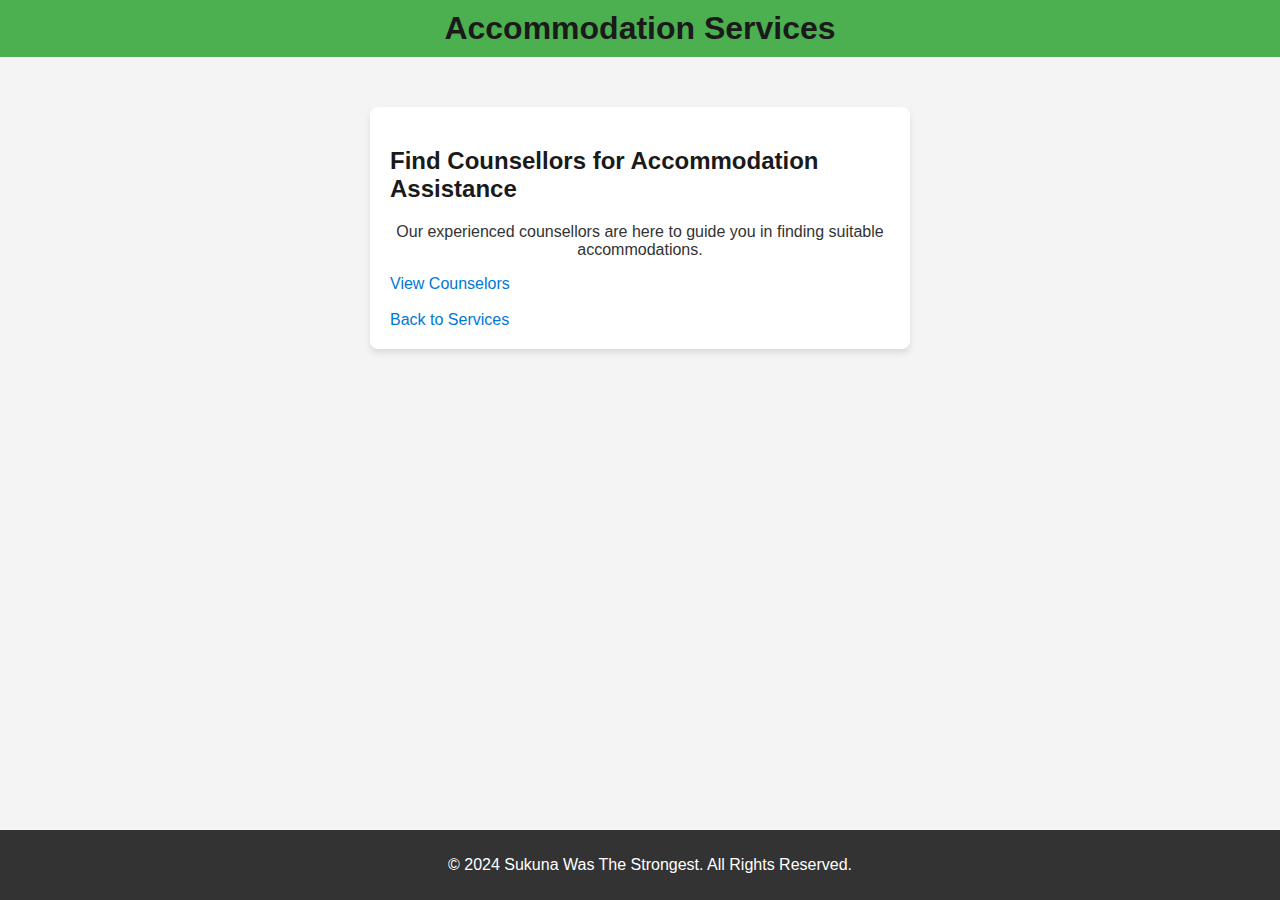
<file: accommodation_services.html>
<!DOCTYPE html>
<html lang="en">
<head>
    <meta charset="UTF-8">
    <meta name="viewport" content="width=device-width, initial-scale=1.0">
    <title>Accommodation Services</title>
    <link rel="stylesheet" href="styles.css">
    <style>
        body {
            font-family: 'Arial', sans-serif;
            margin: 0;
            padding: 0;
            background-color: #f4f4f4;
        }
        header {
            background-color: #4CAF50;
            color: white;
            padding: 10px 20px;
            text-align: center;
        }
        .content {
            max-width: 800px;
            margin: 20px auto;
            text-align: center;
            background: white;
            padding: 20px;
            border-radius: 8px;
            box-shadow: 0 4px 8px rgba(0, 0, 0, 0.1);
        }
        footer {
            text-align: center;
            padding: 10px;
            background-color: #333;
            color: white;
            position: fixed;
            width: 100%;
            bottom: 0;
        }
    </style>
</head>
<body>
    <header>
        <h1>Accommodation Services</h1>
    </header>
    <div class="container">
        <h2>Find Counsellors for Accommodation Assistance</h2>
        <p>Our experienced counsellors are here to guide you in finding suitable accommodations.</p>
        <a href="accommodation_services.php" class="btn">View Counselors</a>
        <br><br>
        <a href="services.html" class="btn">Back to Services</a>
    </div>
    <footer>
        <p>&copy; 2024 Sukuna Was The Strongest. All Rights Reserved.</p>
    </footer>
</body>
</html>
</file>
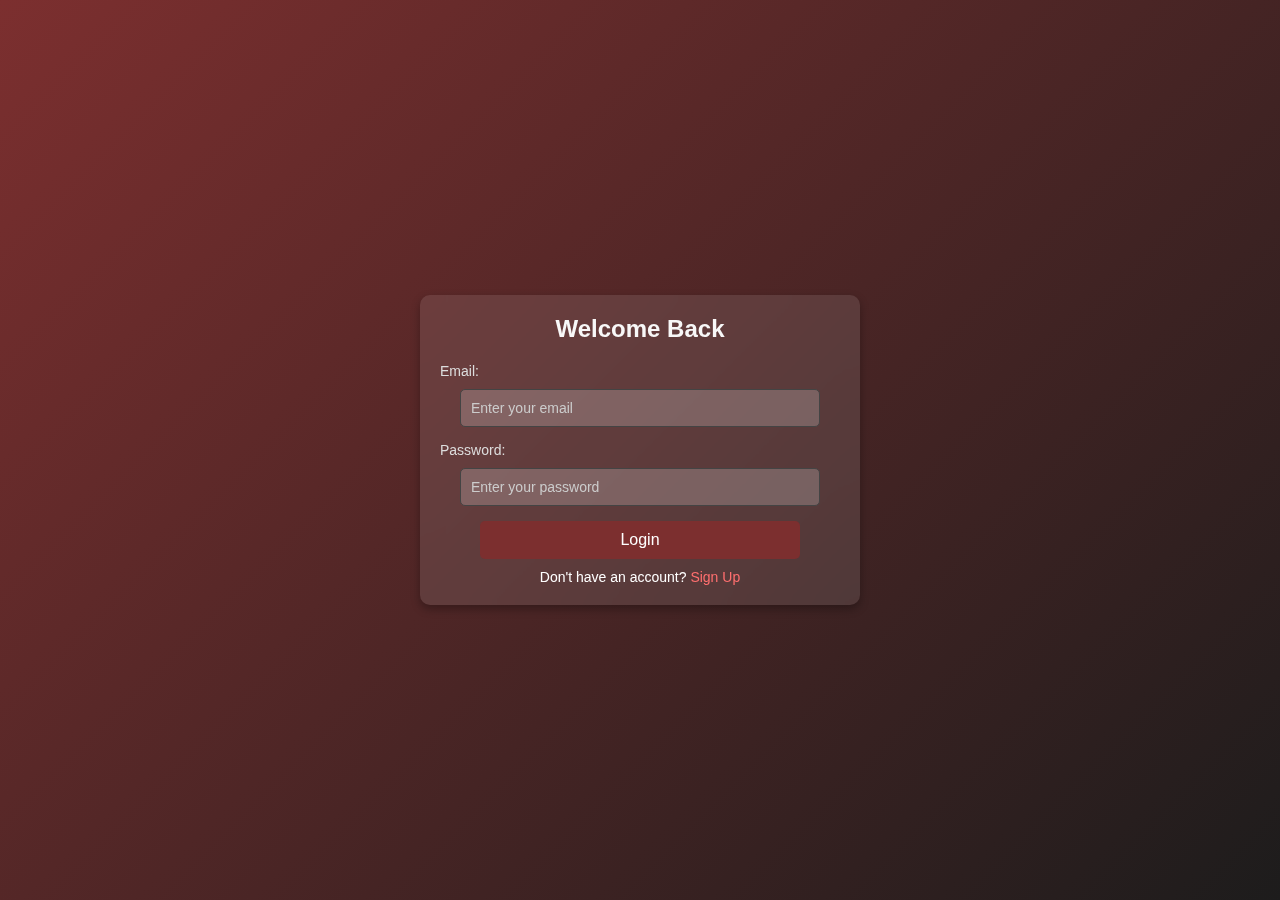
<file: login.html>
<!DOCTYPE html>
<html lang="en">
<head>
    <meta charset="UTF-8">
    <meta name="viewport" content="width=device-width, initial-scale=1.0">
    <title>Login - Sukuna Was The Strongest</title>
    <style>
        /* General Reset */
        body, h1, p, a, form, input, button {
            margin: 0;
            padding: 0;
            box-sizing: border-box;
            font-family: 'Arial', sans-serif;
        }

        /* Background and Layout */
        body {
            background: linear-gradient(135deg, #7c2f2f, #1d1c1c);
            display: flex;
            justify-content: center;
            align-items: center;
            min-height: 100vh;
            color: #fff;
        }

        .login-section {
            background: rgba(255, 255, 255, 0.1);
            backdrop-filter: blur(10px);
            border-radius: 10px;
            box-shadow: 0 4px 10px rgba(0, 0, 0, 0.3);
            width: 100%;
            max-width: 400px;
            padding: 20px;
            text-align: center;
        }

        .login-section h1 {
            font-size: 24px;
            margin-bottom: 20px;
            color: #f8f8f8;
        }

        .login-form label {
            font-size: 14px;
            color: #ddd;
            display: block;
            text-align: left;
            margin-bottom: 5px;
        }

        .login-form input {
            width: 90%; /* Adjusted for shorter inputs */
            padding: 10px;
            margin: 10px auto 15px;
            border: 1px solid #444;
            border-radius: 5px;
            background-color: rgba(255, 255, 255, 0.2);
            color: #fff;
            font-size: 14px;
            display: block;
        }

        .login-form input::placeholder {
            color: #ccc;
        }

        .login-form button {
            width: 80%; /* Matches input width */
            padding: 10px;
            margin: 10px auto;
            border: none;
            border-radius: 5px;
            background-color: #7c2f2f;
            color: #fff;
            font-size: 16px;
            cursor: pointer;
            transition: background-color 0.3s;
            display: block;
        }

        .login-form button:hover {
            background-color: #bf4040;
        }

        p {
            margin-top: 10px;
            font-size: 14px;
        }

        a {
            color: #ff6f6f;
            text-decoration: none;
        }

        a:hover {
            text-decoration: underline;
        }
    </style>
</head>
<body>
    <!-- Login Section -->
    <section class="login-section">
        <div class="container">
            <h1>Welcome Back</h1>
            <form action="login.php" method="POST" class="login-form">
                <label for="email">Email:</label>
                <input type="email" id="email" name="email" required placeholder="Enter your email">

                <label for="password">Password:</label>
                <input type="password" id="password" name="password" required placeholder="Enter your password">

                <button type="submit">Login</button>
            </form>
            <p>Don't have an account? <a href="signup.html">Sign Up</a></p>
        </div>
    </section>
</body>
</html>
</file>
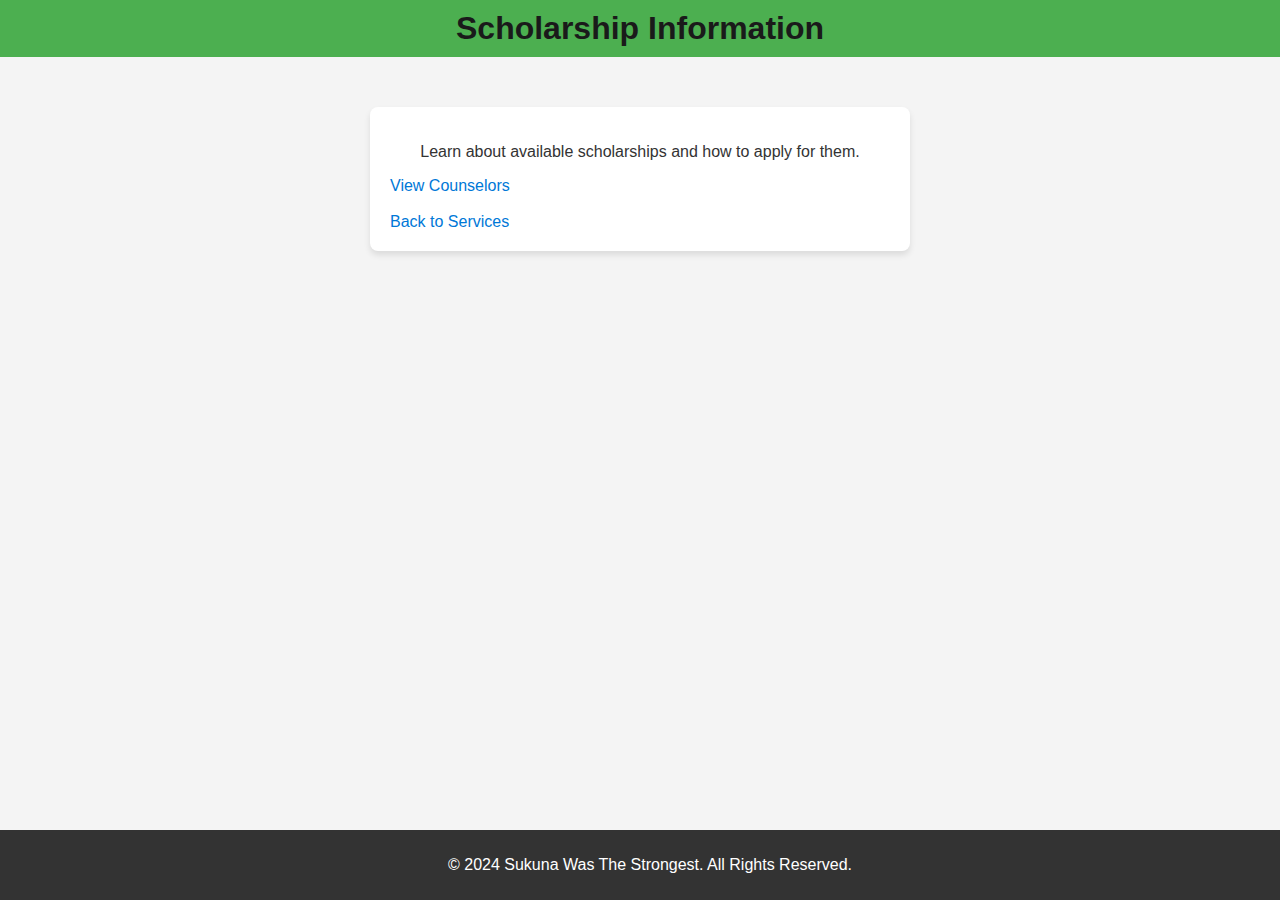
<file: scholarship_info.html>
<!DOCTYPE html>
<html lang="en">
<head>
    <meta charset="UTF-8">
    <meta name="viewport" content="width=device-width, initial-scale=1.0">
    <title>Scholarship Information</title>
    <link rel="stylesheet" href="styles.css">
    <style>
        body {
            font-family: 'Arial', sans-serif;
            margin: 0;
            padding: 0;
            background-color: #f4f4f4;
        }
        header {
            background-color: #4CAF50;
            color: white;
            padding: 10px 20px;
            text-align: center;
        }
        .content {
            max-width: 800px;
            margin: 20px auto;
            text-align: center;
            background: white;
            padding: 20px;
            border-radius: 8px;
            box-shadow: 0 4px 8px rgba(0, 0, 0, 0.1);
        }
        footer {
            text-align: center;
            padding: 10px;
            background-color: #333;
            color: white;
            position: fixed;
            width: 100%;
            bottom: 0;
        }
    </style>
</head>
<body>
    <header>
        <h1>Scholarship Information</h1>
    </header>
    <div class="container">
        <p>Learn about available scholarships and how to apply for them.</p>
        <a href="scholarship_info.php" class="btn">View Counselors</a>
        <br><br>
        <a href="services.html" class="btn">Back to Services</a>
    </div>
    <footer>
        <p>&copy; 2024 Sukuna Was The Strongest. All Rights Reserved.</p>
    </footer>
</body>
</html>
</file>
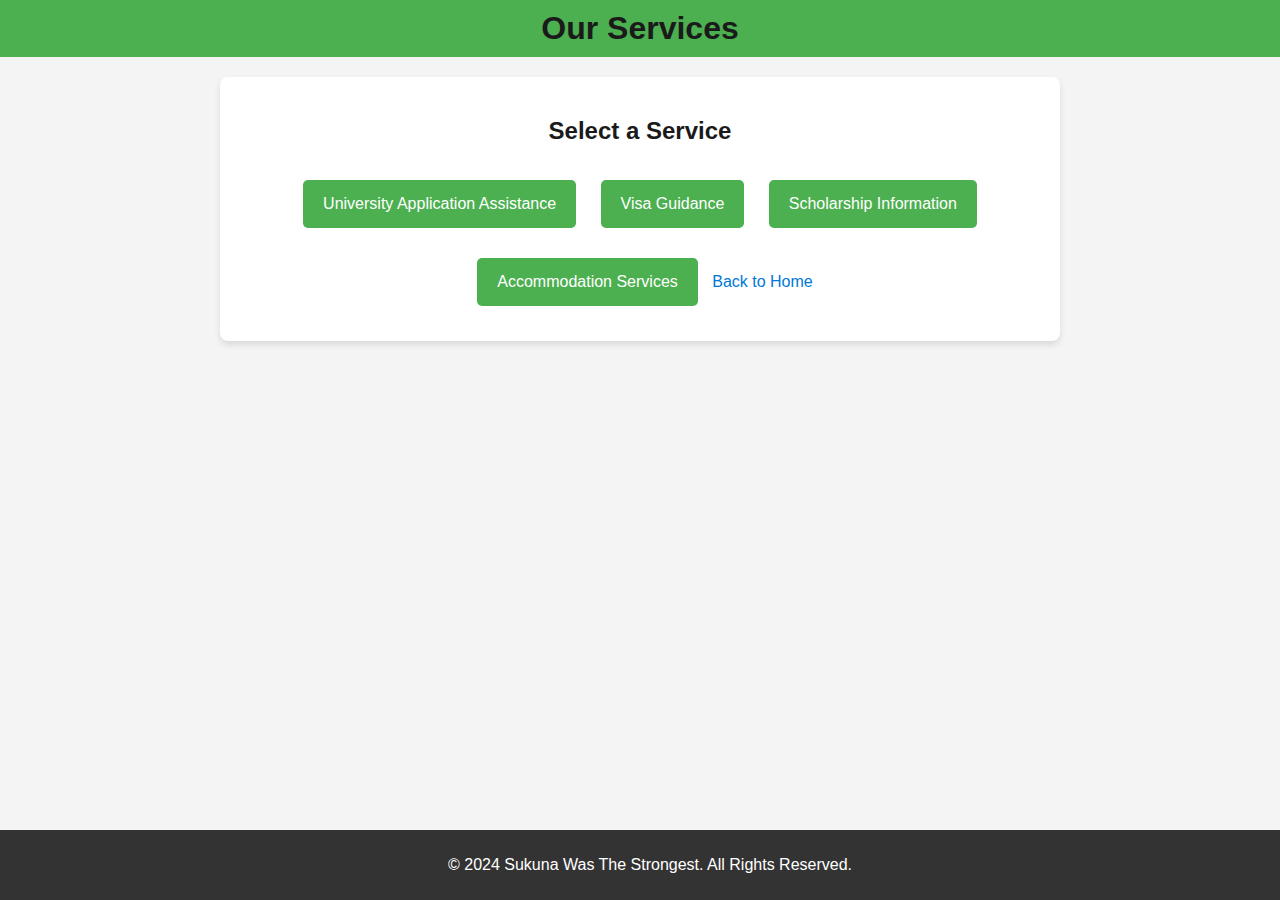
<file: services.html>
<!DOCTYPE html>
<html lang="en">
<head>
    <meta charset="UTF-8">
    <meta name="viewport" content="width=device-width, initial-scale=1.0">
    <title>Services - Sukuna Was The Strongest</title>
    <link rel="stylesheet" href="styles.css">
    <style>
        body {
            font-family: 'Arial', sans-serif;
            margin: 0;
            padding: 0;
            background-color: #f4f4f4;
        }
        header {
            background-color: #4CAF50;
            color: white;
            padding: 10px 20px;
            text-align: center;
        }
        .container {
            max-width: 800px;
            margin: 20px auto;
            text-align: center;
        }
        .service-button {
            display: inline-block;
            background-color: #4CAF50;
            color: white;
            padding: 15px 20px;
            margin: 15px 10px;
            text-decoration: none;
            font-size: 16px;
            border-radius: 5px;
            transition: background-color 0.3s ease;
        }
        .service-button:hover {
            background-color: #45a049;
        }
        footer {
            text-align: center;
            padding: 10px;
            background-color: #333;
            color: white;
            position: fixed;
            width: 100%;
            bottom: 0;
        }
    </style>
</head>
<body>
    <header>
        <h1>Our Services</h1>
    </header>
    <div class="container">
        <h2>Select a Service</h2>
        <a href="university_application.html" class="service-button">University Application Assistance</a>
        <a href="visa_guidance.html" class="service-button">Visa Guidance</a>
        <a href="scholarship_info.html" class="service-button">Scholarship Information</a>
        <a href="accommodation_services.html" class="service-button">Accommodation Services</a>
        <a href="index.html" class="back-btn">Back to Home</a>
    </div>
    <footer>
        <p>&copy; 2024 Sukuna Was The Strongest. All Rights Reserved.</p>
    </footer>
</body>
</html>
</file>
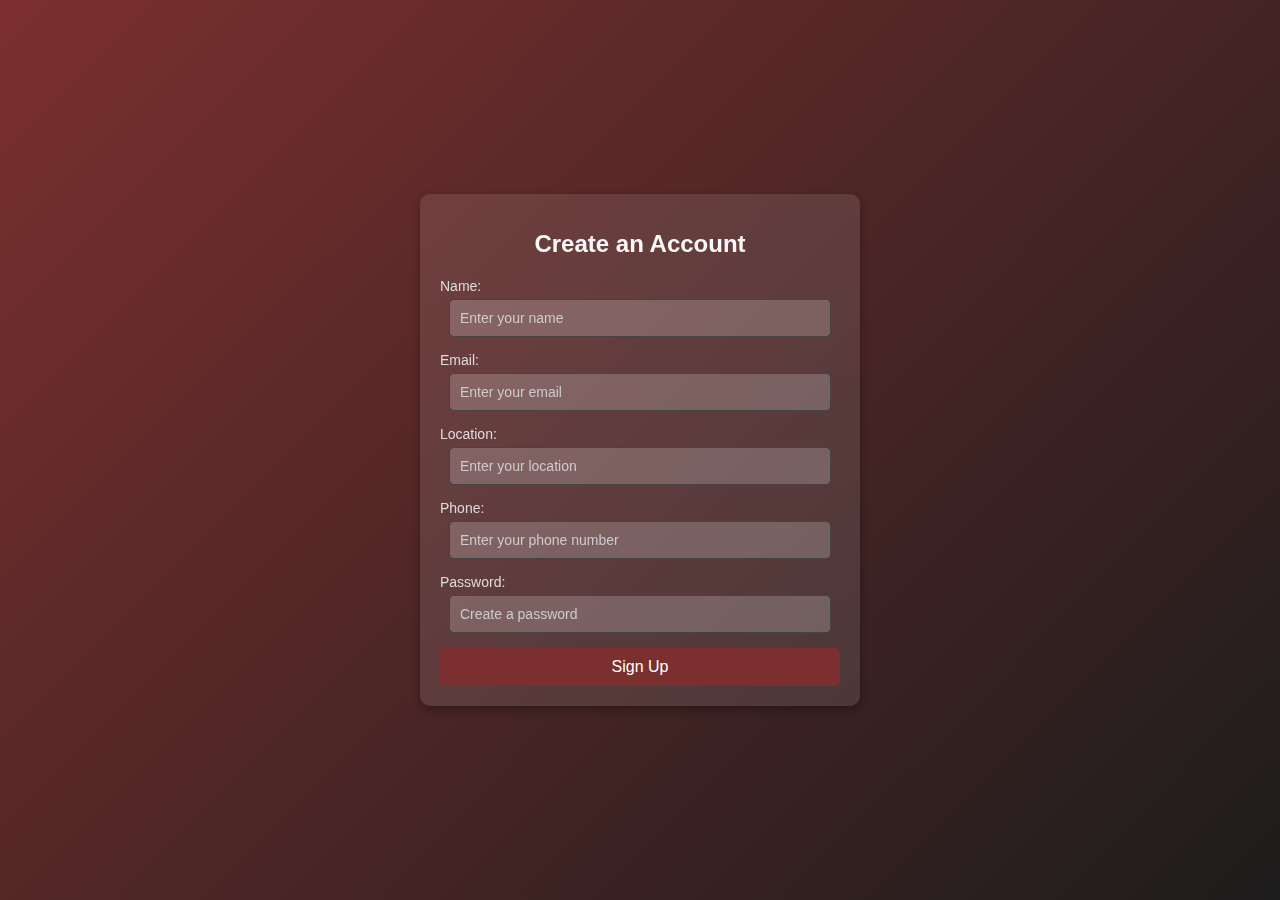
<file: signup.html>
<!DOCTYPE html>
<html lang="en">
<head>
    <meta charset="UTF-8">
    <meta name="viewport" content="width=device-width, initial-scale=1.0">
    <title>Sign Up - Sukuna Was The Strongest</title>
    <style>
        body {
            margin: 0;
            font-family: 'Arial', sans-serif;
            background: linear-gradient(135deg, #7c2f2f, #1d1c1c);
            display: flex;
            justify-content: center;
            align-items: center;
            height: 100vh;
            color: #fff;
        }

        .signup-section {
            width: 100%;
            max-width: 400px;
            padding: 20px;
            border-radius: 10px;
            background: rgba(255, 255, 255, 0.1);
            box-shadow: 0 4px 10px rgba(0, 0, 0, 0.3);
            backdrop-filter: blur(10px);
            text-align: center;
        }

        .signup-section h1 {
            margin-bottom: 20px;
            font-size: 24px;
            color: #f8f8f8;
        }

        .signup-form label {
            display: block;
            text-align: left;
            margin-bottom: 5px;
            font-size: 14px;
            color: #ddd;
        }

        .signup-form input {
            width: 90%;
            padding: 10px;
            margin-bottom: 15px;
            border: 1px solid #444;
            border-radius: 5px;
            background-color: rgba(255, 255, 255, 0.2);
            color: #fff;
            font-size: 14px;
        }

        .signup-form input::placeholder {
            color: #ccc;
        }

        .signup-form button {
            width: 100%;
            padding: 10px;
            border: none;
            border-radius: 5px;
            background-color: #7c2f2f;
            color: #fff;
            font-size: 16px;
            cursor: pointer;
            transition: background-color 0.3s;
        }

        .signup-form button:hover {
            background-color: #bf4040;
        }

        .signup-section .container {
            padding: 0;
        }
    </style>
</head>
<body>
    <section class="signup-section">
        <div class="container">
            <h1>Create an Account</h1>
            <form action="signup.php" method="POST" class="signup-form">
                <label for="name">Name:</label>
                <input type="text" id="name" name="name" required placeholder="Enter your name">

                <label for="email">Email:</label>
                <input type="email" id="email" name="email" required placeholder="Enter your email">

                <label for="location">Location:</label>
                <input type="text" id="location" name="location" required placeholder="Enter your location">

                <label for="phone">Phone:</label>
                <input type="text" id="phone" name="phone" required placeholder="Enter your phone number">

                <label for="password">Password:</label>
                <input type="password" id="password" name="password" required placeholder="Create a password">

                <button type="submit">Sign Up</button>
            </form>
        </div>
    </section>
</body>
</html>
</file>
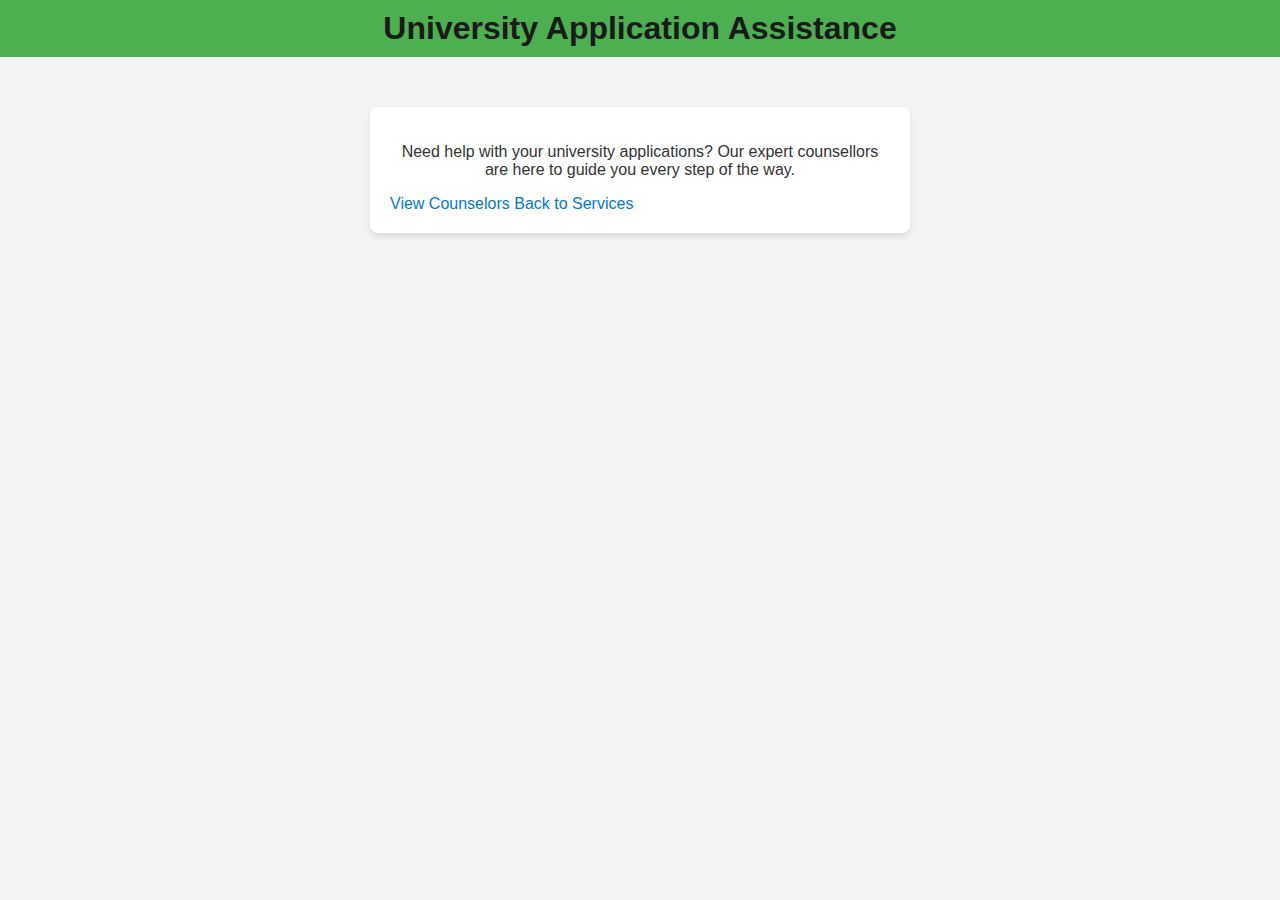
<file: university_application.html>
<!DOCTYPE html>
<html lang="en">
<head>
    <meta charset="UTF-8">
    <meta name="viewport" content="width=device-width, initial-scale=1.0">
    <title>University Application Assistance</title>
    <link rel="stylesheet" href="styles.css">
    <style>
        body {
            font-family: 'Arial', sans-serif;
            margin: 0;
            padding: 0;
            background-color: #f4f4f4;
        }
        header {
            background-color: #4CAF50;
            color: white;
            padding: 10px 20px;
            text-align: center;
        }
        .content {
            max-width: 800px;
            margin: 20px auto;
            text-align: center;
            background: white;
            padding: 20px;
            border-radius: 8px;
            box-shadow: 0 4px 8px rgba(0, 0, 0, 0.1);
        }
        footer {
            text-align: center;
            padding: 10px;
            background-color: #333;
            color: white;
            position: fixed;
            width: 100%;
            bottom: 0;
        }
    </style>
</head>
<body>
    <header>
        <h1>University Application Assistance</h1>
    </header>
    <div class="container">
        <p>
            Need help with your university applications? Our expert counsellors are here to guide you every step of the way.
        </p>
        <a href="application_assistance.php" class="btn">View Counselors</a>
        <a href="services.html" class="btn">Back to Services</a>
    </div>
</body>
</html>
</file>
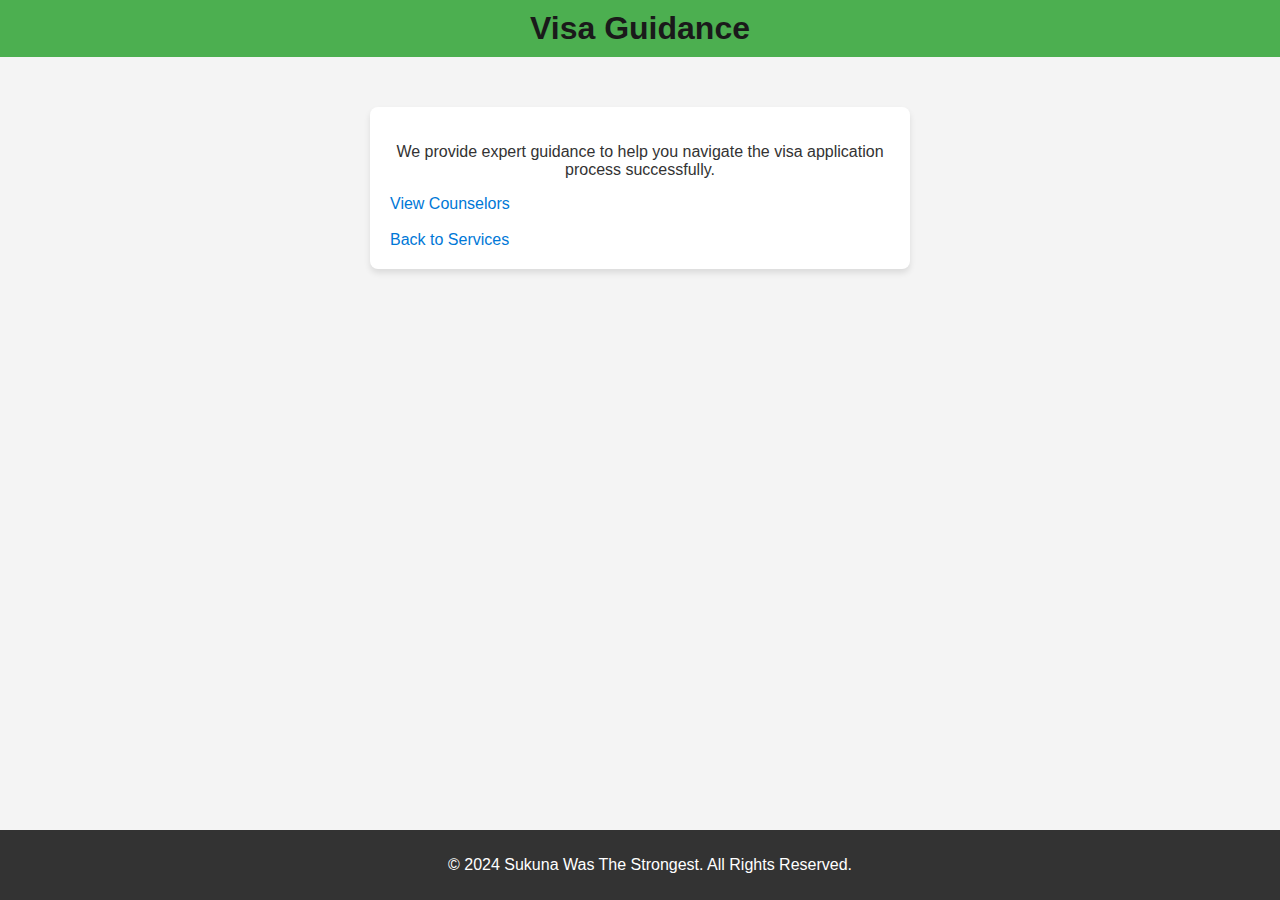
<file: visa_guidance.html>
<!DOCTYPE html>
<html lang="en">
<head>
    <meta charset="UTF-8">
    <meta name="viewport" content="width=device-width, initial-scale=1.0">
    <title>Visa Guidance</title>
    <link rel="stylesheet" href="styles.css">
    <style>
        body {
            font-family: 'Arial', sans-serif;
            margin: 0;
            padding: 0;
            background-color: #f4f4f4;
        }
        header {
            background-color: #4CAF50;
            color: white;
            padding: 10px 20px;
            text-align: center;
        }
        .content {
            max-width: 800px;
            margin: 20px auto;
            text-align: center;
            background: white;
            padding: 20px;
            border-radius: 8px;
            box-shadow: 0 4px 8px rgba(0, 0, 0, 0.1);
        }
        footer {
            text-align: center;
            padding: 10px;
            background-color: #333;
            color: white;
            position: fixed;
            width: 100%;
            bottom: 0;
        }
    </style>
</head>
<body>
    <header>
        <h1>Visa Guidance</h1>
    </header>
    <div class="container">
        <p>We provide expert guidance to help you navigate the visa application process successfully.</p>
        <a href="visa_guidance.php" class="btn">View Counselors</a>
        <br><br>
        <a href="services.html" class="btn">Back to Services</a>
    </div>
    <footer>
        <p>&copy; 2024 Sukuna Was The Strongest. All Rights Reserved.</p>
    </footer>
</body>
</html>
</file>
<file: styles.css>
/* Global Styles */
body {
    font-family: 'Arial', sans-serif;
    margin: 0;
    padding: 0;
    box-sizing: border-box;
    background-color: #f9f9f9;
    color: #333;
}

h1, h2, h3 {
    color: #1a1a1a;
}

a {
    color: #0078d7;
    text-decoration: none;
}

a:hover {
    text-decoration: underline;
}

.container {
    max-width: 500px;
    margin: 50px auto;
    padding: 20px;
    background: #fff;
    border-radius: 8px;
    box-shadow: 0 4px 6px rgba(0, 0, 0, 0.1);
}

/* Login and Signup Forms */
form {
    display: flex;
    flex-direction: column;
}

label {
    margin: 10px 0 5px;
    font-weight: bold;
}

input {
    padding: 10px;
    margin-bottom: 20px;
    border: 1px solid #ddd;
    border-radius: 4px;
}

button {
    background-color: #0078d7;
    color: white;
    padding: 10px 15px;
    border: none;
    border-radius: 4px;
    cursor: pointer;
    font-size: 16px;
}

button:hover {
    background-color: #005bb5;
}

p {
    text-align: center;
}

/* Main Page Styles */
header {
    background-color: #004080;
    color: white;
    padding: 20px 10%;
    text-align: center;
}

header h1 {
    margin: 0;
}

.universities-section {
    text-align: center;
    padding: 20px;
    font-family: Arial, sans-serif;
}

.universities-section h1 {
    color: #333;
}

.universities-section ul {
    list-style-type: none;
    padding: 0;
}

.universities-section ul li {
    margin: 5px 0;
    font-size: 18px;
    color: #555;
}

.universities-section .btn {
    margin-top: 20px;
    padding: 10px 15px;
    background-color: #4CAF50;
    color: #fff;
    text-decoration: none;
    border-radius: 5px;
}

.universities-section .btn:hover {
    background-color: #45a049;
}
</file>
